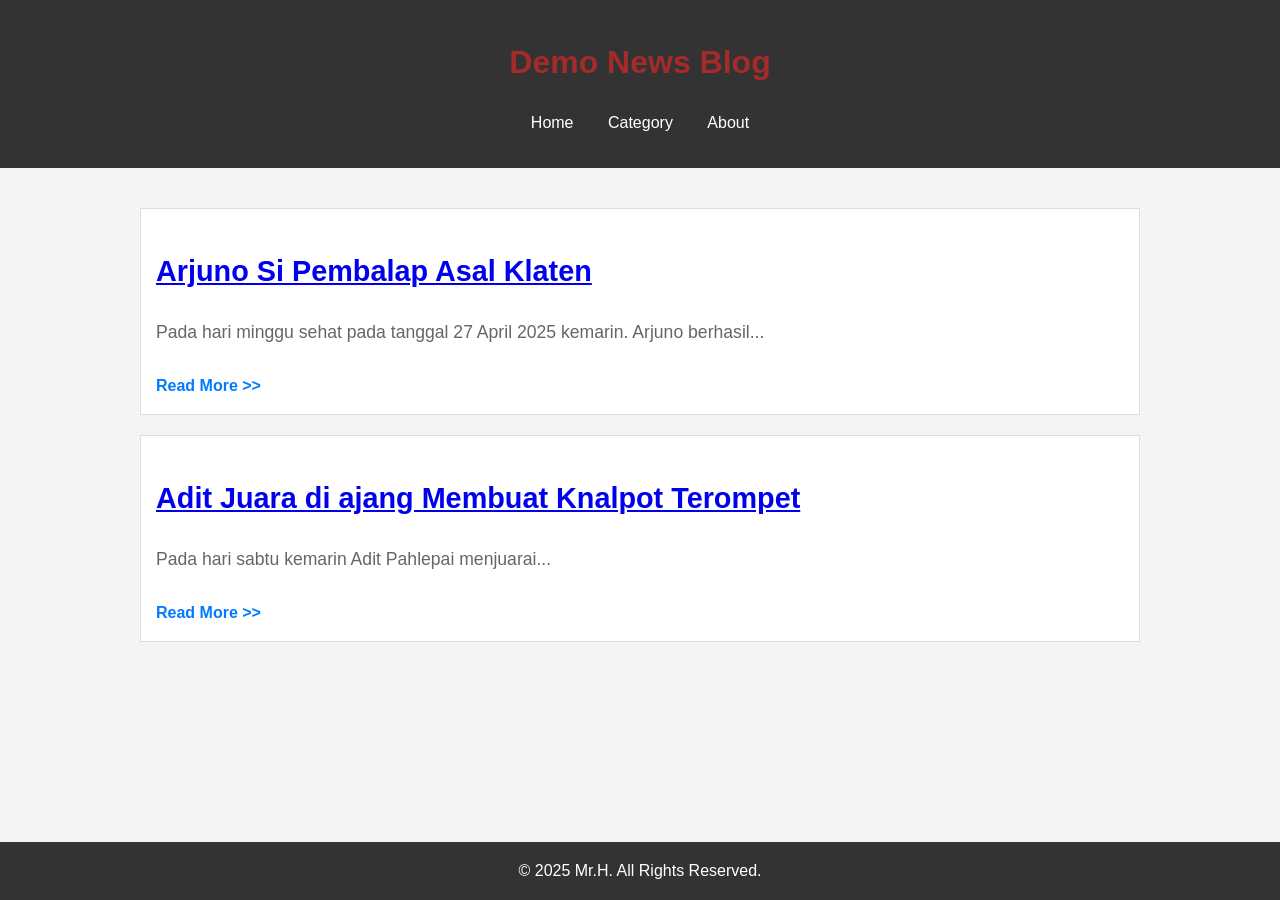
<file: index.html>
<!DOCTYPE html>
<html lang="id">
<head>
  <meta charset="UTF-8">
  <meta name="viewport" content="width=device-width, initial-scale=1.0">
  <title>Blog News Demo</title>
  <link rel="stylesheet" href="style.css">
</head>
<body>
  <!-- Header -->
  <header>
    <div class="Head">
      <h1>Demo News Blog</h1>
    </div>
    <nav>
      <ul>
        <li><a href="index.html">Home</a></li>
        <li><a href="category.html">Category</a></li>
        <li><a href="about.html">About</a></li>
      </ul>
    </nav>
  </header>

  <!-- Main Content -->
  <main>
    <section class="blog-posts">
      <article>
        <h2><a href="artikel1.html">Arjuno Si Pembalap Asal Klaten</a></h2>
        <p class="summary">Pada hari minggu sehat pada tanggal 27 April 2025 kemarin. Arjuno berhasil...</p>
        <a href="artikel1.html" class="read-more">Read More >></a>
      </article>

      <article>
        <h2><a href="artikel2.html">Adit Juara di ajang Membuat Knalpot Terompet</a></h2>
        <p class="summary">Pada hari sabtu kemarin Adit Pahlepai menjuarai...</p>
        <a href="artikel2.html" class="read-more">Read More >></a>
      </article>

      <!-- Tambahkan artikel lainnya di sini -->
    </section>
  </main>

  <!-- Footer -->
  <footer>
    <p>&copy; 2025 Mr.H. All Rights Reserved.</p>
  </footer>
</body>
</html>
</file>
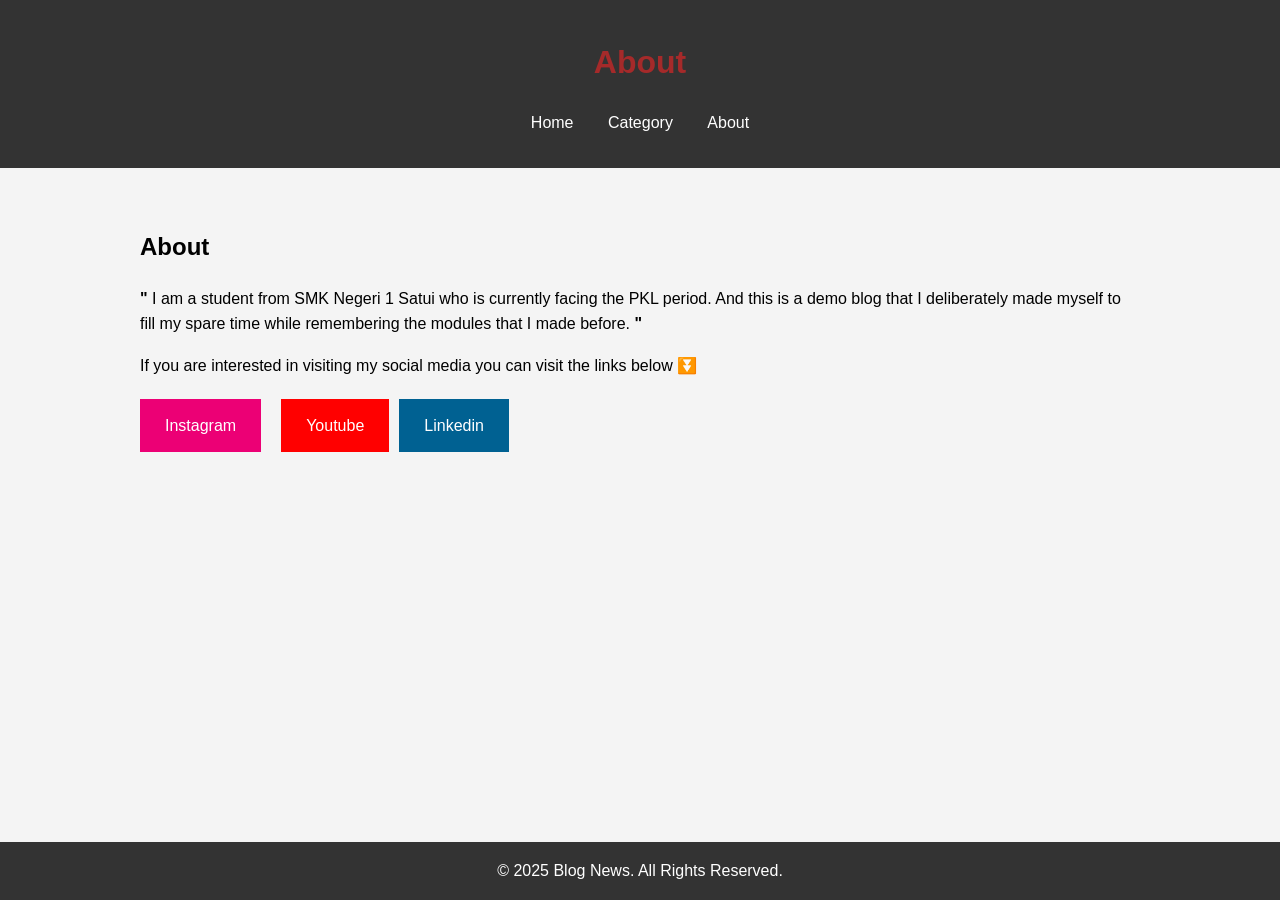
<file: about.html>
<!DOCTYPE html>
<html lang="id">
<head>
  <meta charset="UTF-8">
  <meta name="viewport" content="width=device-width, initial-scale=1.0">
  <title>About</title>
  <link rel="stylesheet" href="style.css">
</head>
<body>
  <!-- Header -->
  <header>
    <div class="logo">
      <h1>About</h1>
    </div>
    <nav>
      <ul>
        <li><a href="index.html">Home</a></li>
        <li><a href="category.html">Category</a></li>
        <li><a href="about.html">About</a></li>
      </ul>
    </nav>
  </header>

  <!-- Artikel Content -->
  <main>
    <article>
      <h1>About</h1>
      <!-- <p></p> -->
      <p class="content"><b>"</b> I am a student from SMK Negeri 1 Satui who is currently facing the PKL period. And this is a demo blog that I deliberately made myself to fill my spare time while remembering the modules that I made before. <b>"</b></p>
      <!-- <br> -->
      <p>If you are interested in visiting my social media you can visit the links below ⏬</p>

      <div class="tombol-wrapper">
      <a href="https://www.instagram.com/manchesterunited/" class="tbl-ig" >Instagram</a>
      <br><br>
      <a href="https://www.youtube.com/@PhoblaZ" class="tbl-yt">Youtube</a>
      <a href="https://www.linkedin.com/in/hizkiaasfripabungka" class="tbl-ldn">Linkedin</a>
    </div>
  </article>
  </main>

  <!-- Footer -->
  <footer>
    <p>&copy; 2025 Blog News. All Rights Reserved.</p>
  </footer>
</body>
</html>
</file>
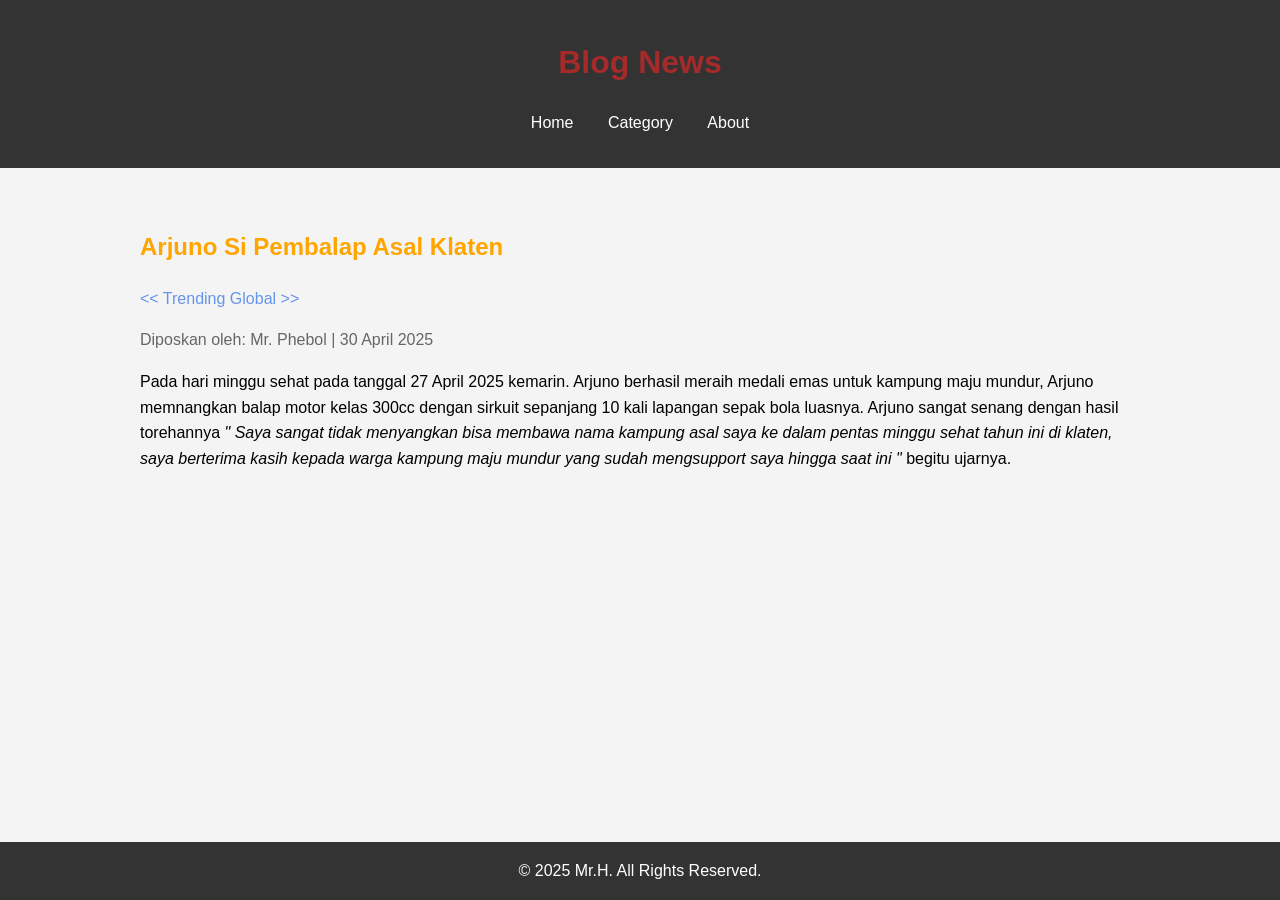
<file: artikel1.html>
<!DOCTYPE html>
<html lang="id">
<head>
  <meta charset="UTF-8">
  <meta name="viewport" content="width=device-width, initial-scale=1.0">
  <title>Artikel 1</title>
  <link rel="stylesheet" href="style.css">
</head>
<body>
  <!-- Header -->
  <header>
    <div class="logo">
      <h1>Blog News</h1>
    </div>
    <nav>
      <ul>
        <li><a href="index.html">Home</a></li>
        <li><a href="category.html">Category</a></li>
        <li><a href="about.html">About</a></li>
      </ul>
    </nav>
  </header>

  <!-- Artikel Content -->
  <main>
    <article>
      <h1 class="h1a">Arjuno Si Pembalap Asal Klaten</h1>
      <a href="cat1.html" class="cat-post1"><p><< Trending Global >></p></a>
      <p class="author">Diposkan oleh: Mr. Phebol | 30 April 2025</p>
      <p class="content">Pada hari minggu sehat pada tanggal 27 April 2025 kemarin. Arjuno berhasil meraih medali emas untuk kampung maju mundur, Arjuno memnangkan balap motor kelas 300cc dengan sirkuit sepanjang 10 kali lapangan sepak bola luasnya. Arjuno sangat senang dengan hasil torehannya <i>" Saya sangat tidak menyangkan bisa membawa nama kampung asal saya ke dalam pentas minggu sehat tahun ini di klaten, saya berterima kasih kepada warga kampung maju mundur yang sudah mengsupport saya hingga saat ini " </i> begitu ujarnya.</p> 
    </article>
  </main>

  <!-- Footer -->
  <footer>
    <p>&copy; 2025 Mr.H. All Rights Reserved.</p>
  </footer>
</body>
</html>
</file>
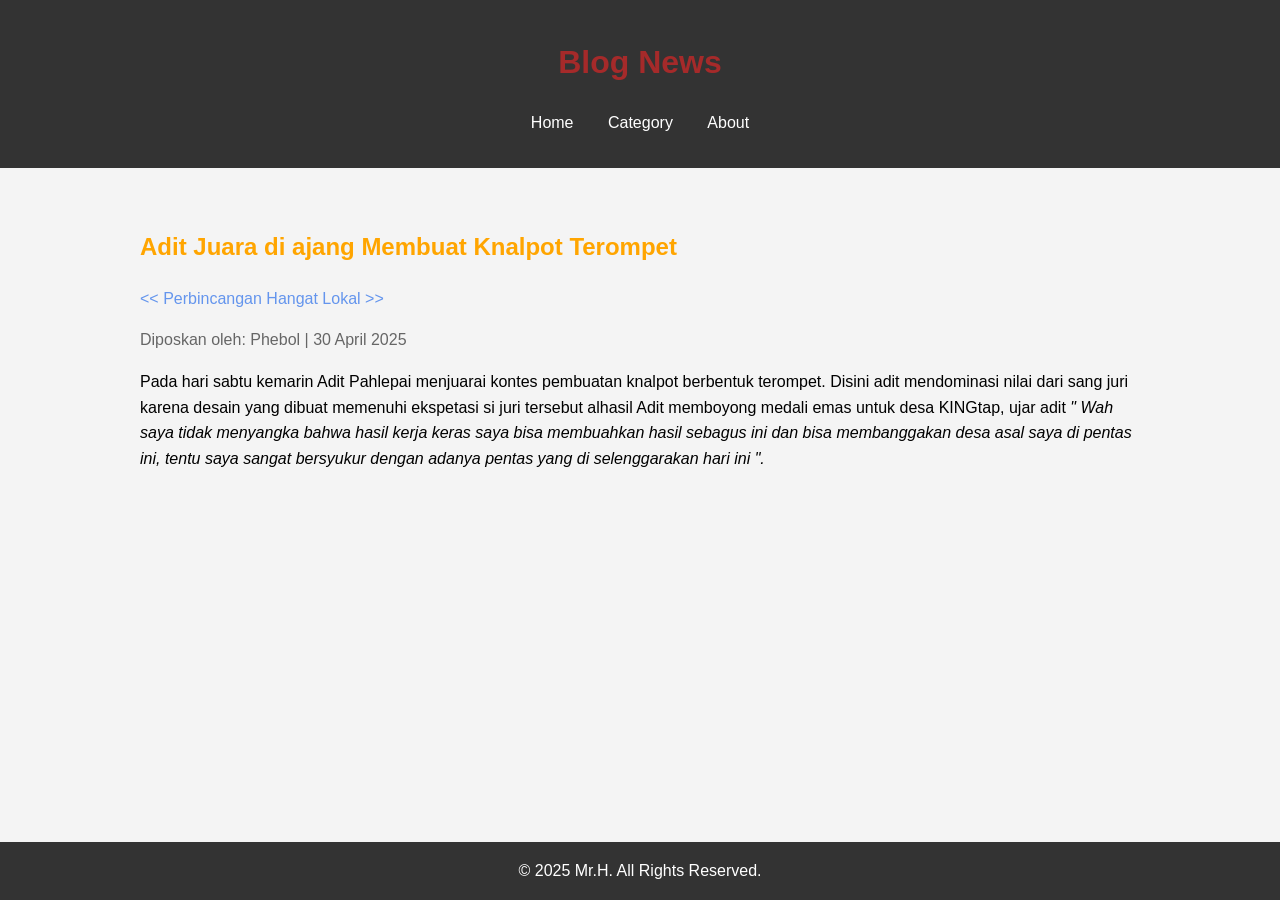
<file: artikel2.html>
<!DOCTYPE html>
<html lang="id">
<head>
  <meta charset="UTF-8">
  <meta name="viewport" content="width=device-width, initial-scale=1.0">
  <title>Artikel 2</title>
  <link rel="stylesheet" href="style.css">
</head>
<body>
  <!-- Header -->
  <header>
    <div class="logo">
      <h1>Blog News</h1>
    </div>
    <nav>
      <ul>
        <li><a href="index.html">Home</a></li>
        <li><a href="category.html">Category</a></li>
        <li><a href="about.html">About</a></li>
      </ul>
    </nav>
  </header>

  <!-- Artikel Content -->
  <main>
    <article>
      <h1 class="h1a">Adit Juara di ajang Membuat Knalpot Terompet</h1>
      <a href="cat2.html" class="cat-post2"><p><< Perbincangan Hangat Lokal >></p></a>
      <p class="author">Diposkan oleh: Phebol | 30 April 2025</p>
      <p class="content">Pada hari sabtu kemarin Adit Pahlepai menjuarai kontes pembuatan knalpot berbentuk terompet. Disini adit mendominasi nilai dari sang juri karena desain yang dibuat memenuhi ekspetasi si juri tersebut alhasil Adit memboyong medali emas untuk desa KINGtap, ujar adit <i>" Wah saya tidak menyangka bahwa hasil kerja keras saya bisa membuahkan hasil sebagus ini dan bisa membanggakan desa asal saya di pentas ini, tentu saya sangat bersyukur dengan adanya pentas yang di selenggarakan hari ini ".</i></p>
    </article>
  </main>

  <!-- Footer -->
  <footer>
    <p>&copy; 2025 Mr.H. All Rights Reserved.</p>
  </footer>
</body>
</html>
</file>
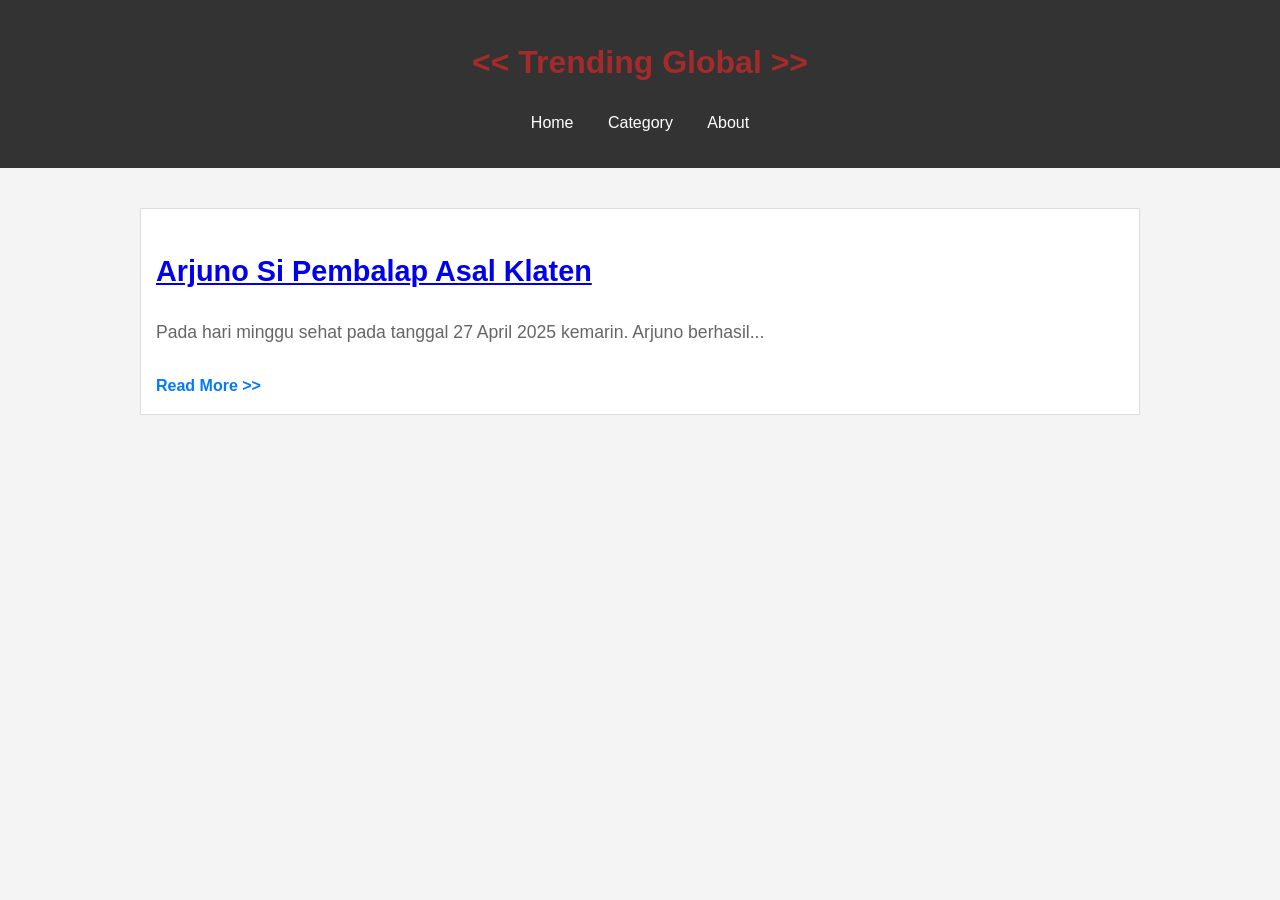
<file: cat1.html>
<!DOCTYPE html>
<html lang="en">
<head>
    <meta charset="UTF-8">
    <meta name="viewport" content="width=device-width, initial-scale=1.0">
    <title>Cat1-EX</title>
    <link rel="stylesheet" href="style.css">
</head>
<body>
    <header>
        <div class="Head">
          <h1><< Trending Global >></h1>
        </div>
        <nav>
          <ul>
            <li><a href="index.html">Home</a></li>
            <li><a href="category.html">Category</a></li>
            <li><a href="about.html">About</a></li>
          </ul>
        </nav>
      </header>
    <main>
        <section class="blog-posts">
          <article>
            <h2><a href="artikel1.html">Arjuno Si Pembalap Asal Klaten</a></h2>
            <p class="summary">Pada hari minggu sehat pada tanggal 27 April 2025 kemarin. Arjuno berhasil...</p>
            <a href="artikel1.html" class="read-more">Read More >></a>
          </article>
    
</body>
</html>
</file>
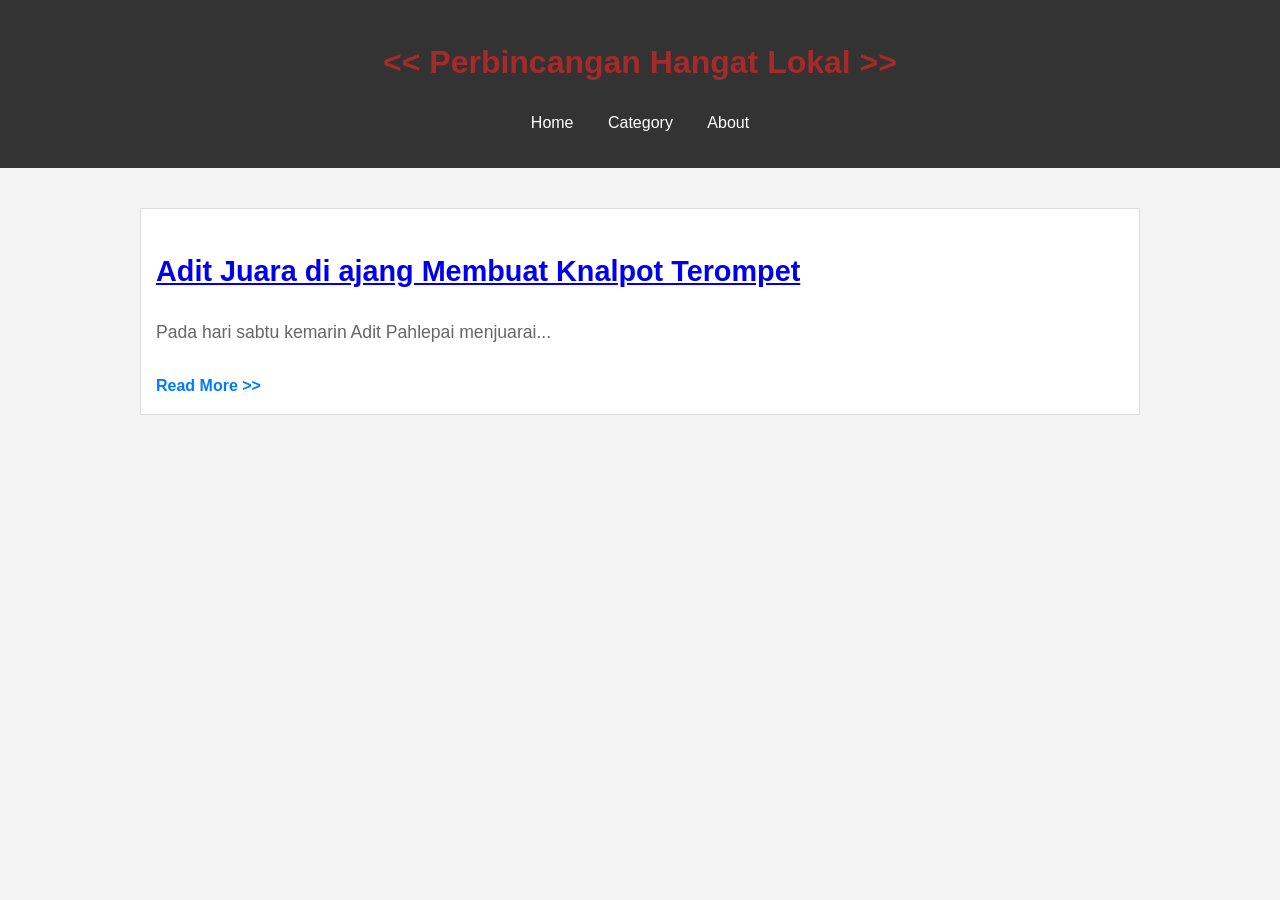
<file: cat2.html>
<!DOCTYPE html>
<html lang="en">
<head>
    <meta charset="UTF-8">
    <meta name="viewport" content="width=device-width, initial-scale=1.0">
    <title>Cat2-EX</title>
    <link rel="stylesheet" href="style.css">
</head>
<body>
    <header>
        <div class="Head">
          <h1><< Perbincangan Hangat Lokal >></h1>
        </div>
        <nav>
          <ul>
            <li><a href="index.html">Home</a></li>
            <li><a href="category.html">Category</a></li>
            <li><a href="about.html">About</a></li>
          </ul>
        </nav>
      </header>
    <main>
        <section class="blog-posts">
            <article>
                <h2><a href="artikel2.html">Adit Juara di ajang Membuat Knalpot Terompet</a></h2>
                <p class="summary">Pada hari sabtu kemarin Adit Pahlepai menjuarai...</p>
                <a href="artikel2.html" class="read-more">Read More >></a>
              </article>
        </section>
    
</body>
</html>
</file>
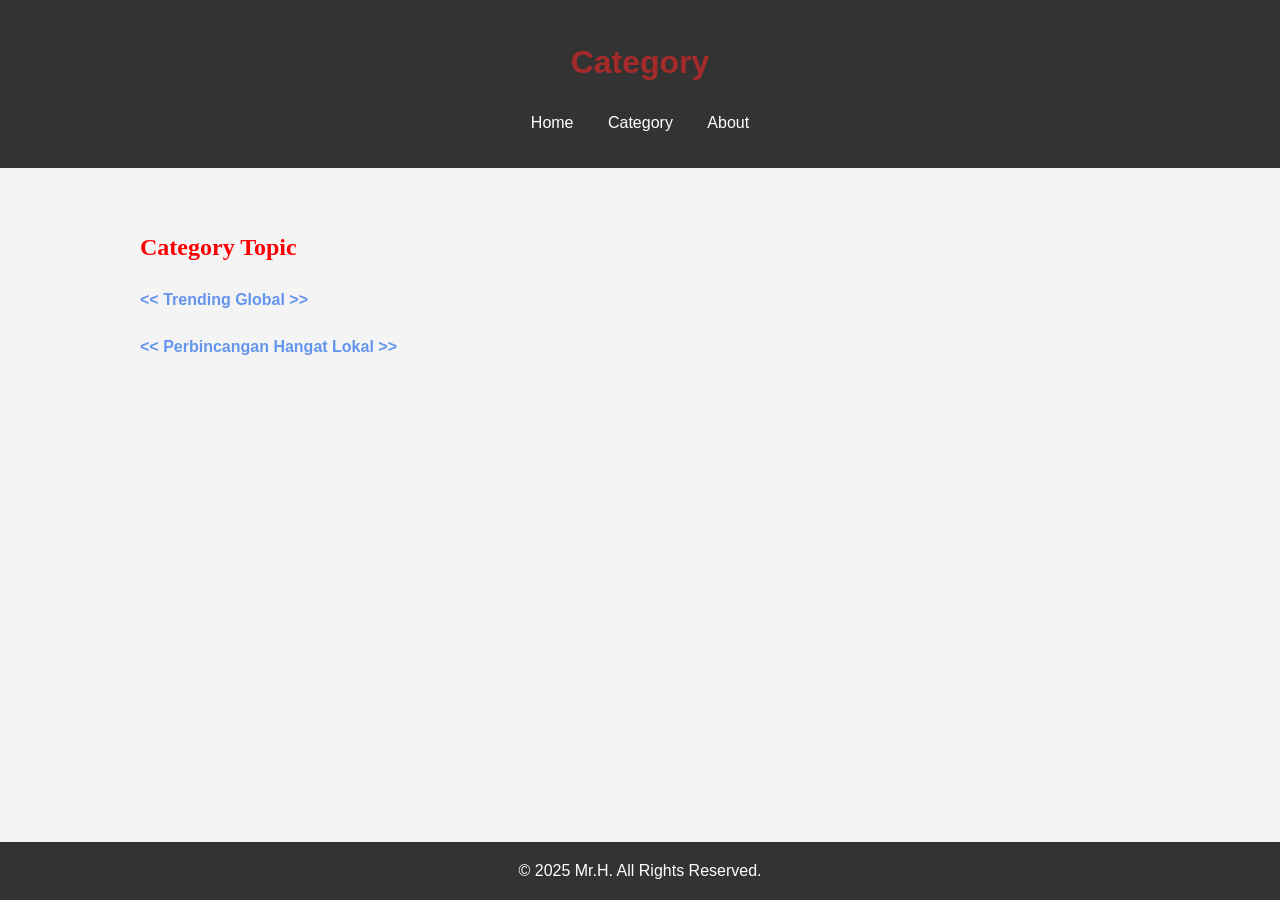
<file: category.html>
<!DOCTYPE html>
<html lang="id">
<head>
  <meta charset="UTF-8">
  <meta name="viewport" content="width=device-width, initial-scale=1.0">
  <title>Category</title>
  <link rel="stylesheet" href="style.css">
</head>
<body>
  <!-- Header -->
  <header>
    <div class="logo">
      <h1>Category</h1>
    </div>
    <nav>
      <ul>
        <li><a href="index.html">Home</a></li>
        <li><a href="category.html">Category</a></li>
        <li><a href="about.html">About</a></li>
      </ul>
    </nav>
  </header>

  <!-- Artikel Content -->
  <main>
    <article>
      <h1 class="h1c">Category Topic</h1>
      <h4><a href="cat1.html" class="cat1-conf"><< Trending Global >></a></h4>
      <h4><a href="cat2.html" class="cat2-conf"><< Perbincangan Hangat Lokal >> </a></h4>
    </article>
  </main>

  <!-- Footer -->
  <footer>
    <p>&copy; 2025 Mr.H. All Rights Reserved.</p>
  </footer>
</body>
</html>
</file>
<file: style.css>
/* Global Styles */
body {
    font-family: Arial, sans-serif;
    line-height: 1.6;
    margin: 0;
    padding: 0;
    background-color: #f4f4f4;
  }
  
  header {
    background-color: #333;
    color: brown;
    padding: 1rem;
    text-align: center;
  }
  
  header nav ul {
    list-style: none;
    padding: 0;
  }
  
  header nav ul li {
    display: inline;
    margin: 0 15px;
  }
  
  header nav ul li a {
    color: #fff;
    text-decoration: none;
  }
  
  footer {
    background-color: #333;
    color: #fff;
    text-align: center;
    padding: 0,5rem;
    position: fixed;
    width: 100%;
    bottom: 0;
  }
  
  /* Main Content */
  main {
    max-width: 1000px;
    margin: 20px auto;
    padding: 20px;
  }

  .h1a {
    color: orange;
  }

  .author {
    color: #666;
  }
  
  .blog-posts article {
    background: #fff;
    border: 1px solid #ddd;
    padding: 15px;
    margin-bottom: 20px;
  }
  
  .blog-posts h2 {
    font-size: 1.8rem;
  }
  
  .blog-posts .summary {
    font-size: 1.1rem;
    color: #666;
  }
  
  .read-more {
    display: inline-block;
    margin-top: 10px;
    font-weight: bold;
    color: #007bff;
    text-decoration: none;
  }
  
  .read-more:hover {
    text-decoration: underline;
  }

  .tombol-wrapper {
    display: flex;
    gap: 10px;
    margin-top: 20px;
    flex-wrap: wrap; 
  }
  /* Tombol IG */
  .tbl-ig {
    background-color: #ec0075;
    color: white;
    text-decoration: none;
    padding: 14px 25px;
    text-align: center;
    display: inline-block;
  }

  .tbl-ig:hover {
    background-color: #666;
  }

  /* Tombol Yutub */
  .tbl-yt {
    background-color: red;
    color: white;
    text-decoration: none;
    padding: 14px 25px;
    text-align: center;
    display: inline-block;
  }
.tbl-yt:hover {
  background-color: #666;
}

/* Tombol Linkedin */
.tbl-ldn {
  background-color: #006192;
  color: white;
  text-align: center;
  text-decoration: none;
  padding: 14px 25px;
  display: inline-block;
}
.tbl-ldn:hover {
  background-color: #666;
}
  
  /* Responsiveness */
  @media (max-width: 768px) {
    header nav ul {
      text-align: center;
      padding: 0;
    }
  
    header nav ul li {
      display: block;
      margin: 10px 0;
    }
  
    .blog-posts article {
      padding: 10px;
    }
  }

  /*  Category */
  .h1c {
    color: red;
    font-family: Gill Sans MT;
  }

  .cat1-conf {
    text-decoration: none;
    color: cornflowerblue;
  }
  .cat1-conf:hover {
    color: red;
  }
  .cat2-conf {
    text-decoration: none;
    color: cornflowerblue;
  }
  .cat2-conf:hover {
    color: red;
  }

  .cat-post {
    display: inline;
    text-decoration: none;
    color: cornflowerblue;
  }
.cat-post1 {
    display: inline;
    text-decoration: none;
    color: cornflowerblue;
  }
.cat-post2 {
    display: inline;
    text-decoration: none;
    color: cornflowerblue;
  }
  .cat-post:hover {
    color: red;
  }
</file>
